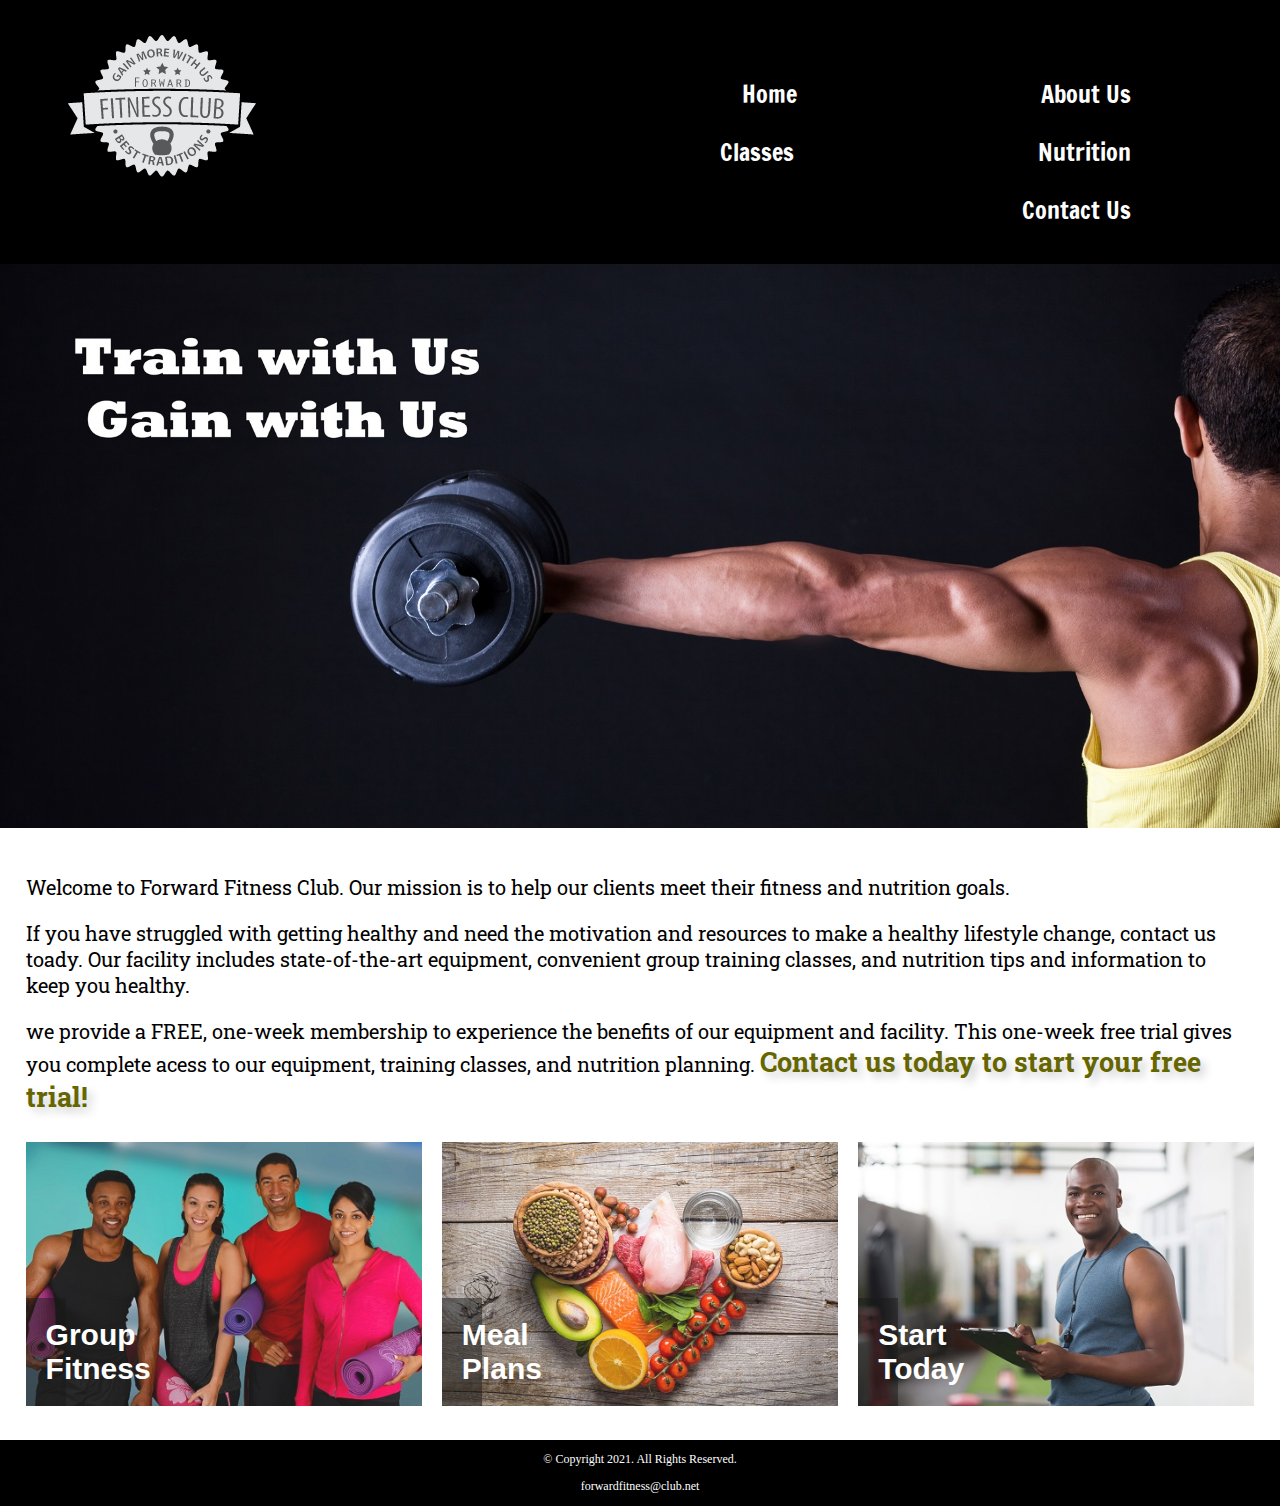
<file: fitness/index.html>
<!DOCTYPE html>
<!-- This website template was created by: Barry Marshall -->
<html lang="en">
    <head>
        <title>Forward Fitness Club</title>
        <meta charset="utf-8">
        <link rel="stylesheet" href="css/styles.css">
        <meta name="viewport" content="width=device-width, initial-scale=1.0">
        <link href="https://fonts.googleapis.com/css2?family=Francois+One&family=Roboto+Slab&display=swap" rel="stylesheet">
        <link rel="shortcut icon" href="images/favicon.ico">
        <link rel="icon" type="image/png" sizes="32x32" href="images/favicon-32.png">
        <link rel="apple-touch-icon" sizes="180x180" href="images/apple-touch-icon.png">
        <link rel="icon" sizes="192x192" href="images/android-chrome-192.png">
    </head>
    <body>
        <div id="container">
        <!-- Use this header area for the website name or logo -->
        <header>
            <a href="index.html"><img src="images/forward-fitness-logo.png" alt="Foward Fitness Club Logo"></a>
        </header>

        <!-- Use the nav area to add hyperlinks to other pages within the website -->
        <nav>
            <ul>
                <li><a href="index.html">Home</a></li> 
                <li><a href="about.html">About Us</a></li>
                <li><a href="classes.html">Classes</a></li>
                <li><a href="nutrition.html">Nutrition</a></li>
                <li><a href="contact.html">Contact Us</a></li>
            </ul>

        </nav>

        <!-- Hero Image-->
        <div id="hero" class="tablet-desktop">
            <img src="images/hero-image.jpg" alt= "left arm extended holding a weight">
        </div>

        <!-- Use the main area to add the main content of the webpage -->
        <main>

            <div class="mobile">
                <p>Welcome to Forrward Fitness Club. Our mission isto help our clients meet their fitness and nutrition goals.</p>

                <h3>FREE One-Week Trial Membership!</h3>
                <p>Call Us Today To Get Started</p>
                <p class="tel-link"> <a href="tel:8145559608">(814)555-9608</a></p>

                <h4>Fitness Club Hours:</h4>
                <ul class="hours">
                    <li>Mon - Thu: 6:00am - 6:00pm</li>
                    <li>Friday: 6:00am - 4:00pm</li>
                    <li>Saturday: 8:00am - 6:00pm</li>
                    <li>Sunday: Closed</li>
                </ul>

            </div>

            <div class="tablet-desktop">
             <p>Welcome to Forward Fitness Club. Our mission is to help our clients meet their fitness and nutrition goals.</p>

             <p>If you have struggled with getting healthy and need the motivation and resources to make a healthy lifestyle change, contact us toady. Our facility includes state-of-the-art equipment, convenient group training classes, and nutrition tips and information to keep you healthy.</p>

             <p>we provide a FREE, one-week membership to experience the benefits of our equipment and facility. This one-week free trial gives you complete acess to our equipment, training classes, and nutrition planning. <span class="action">Contact us today to start your free trial!</span></p>
            </div>

            <div class= "grid">
                <figure class="frame">
                    <a href="classes.html"><img src="images/fitness-group.jpg" alt= "group of fitness people"></a>
                    <figcaption class="pic-text">Group Fitness</figcaption>
                </figure>

                <figure class="frame">
                    <a href="nutrition.html"><img src="images/food-heart.jpg" alt="healthy food in shape of heart"></a>
                    <figcaption class="pic-text">Meal Plans</figcaption>
                </figure>

                <figure class="frame">
                    <a href="contact.html"><img src="images/personal-trainer.jpg" alt="personal trainer with a clipboard"></a>
                    <figcaption class="pic-text">Start Today</figcaption>
                </figure>
                
            </div>
        </main>
        
        <!-- Use the footer area to add webpage footer content -->
        <footer>
            <p>&copy; Copyright 2021. All Rights Reserved.</p>
            <p><a href="mailto:forwardfitness@club.net">forwardfitness@club.net</a></p>
        </footer>
        </div>
    </body>
</html>
</file>
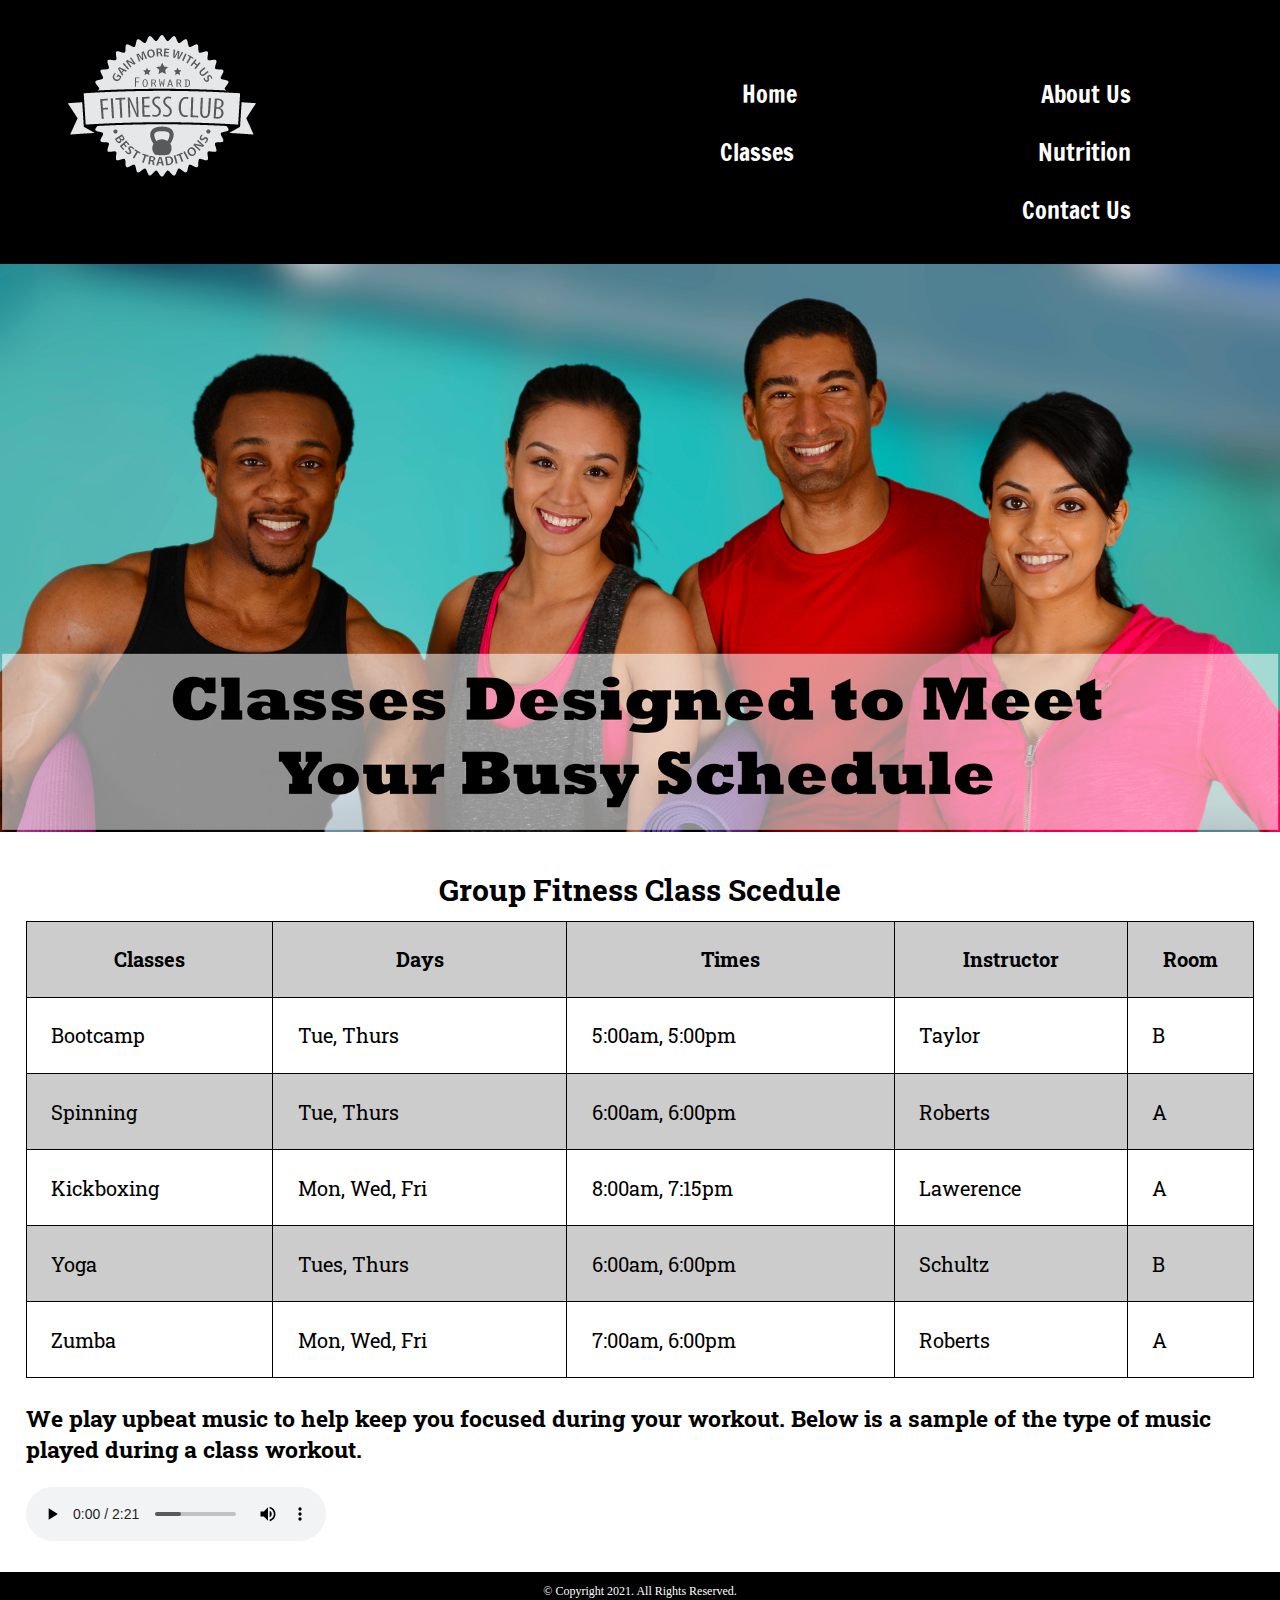
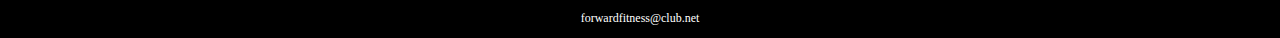
<file: fitness/classes.html>
<!DOCTYPE html>
<!-- This website template was created by: Barry Marshall -->
<html lang="en">
    <head>
        <title>Forward Fitness Club</title>
        <meta charset="utf-8">
        <link rel="stylesheet" href="css/styles.css">
        <meta name="viewport" content="width=device-width, initial-scale=1.0">
        <link href="https://fonts.googleapis.com/css2?family=Francois+One&family=Roboto+Slab&display=swap" rel="stylesheet">
        <link rel="shortcut icon" href="images/favicon.ico">
        <link rel="icon" type="image/png" sizes="32x32" href="images/favicon-32.png">
        <link rel="apple-touch-icon" sizes="180x180" href="images/apple-touch-icon.png">
        <link rel="icon" sizes="192x192" href="images/android-chrome-192.png">
    </head>
    <body>
        <div id="container">
        <!-- Use this header area for the website name or logo -->
        <header>
            <a href="index.html"><img src="images/forward-fitness-logo.png" alt="Foward Fitness Club Logo"></a>
        </header>

        <!-- Use the nav area to add hyperlinks to other pages within the website -->
        <nav>
            <ul>
                <li><a href="index.html">Home</a></li> 
                <li><a href="about.html">About Us</a></li>
                <li><a href="classes.html">Classes</a></li>
                <li><a href="nutrition.html">Nutrition</a></li>
                <li><a href="contact.html">Contact Us</a></li>
            </ul>
            
        </nav>

        <!-- Classes Hero Image--> 
        <div id="hero" class="tablet-desktop">
            <img src="images/classes-hero-image.jpg" alt="group of fitness people">
        </div>

        <!-- Use the main area to add the main content of the webpage -->
        <main>

            <div class="mobile">  
                
                <h3>Group Fitness Club</h3>
                <p>Boot Camp: TR 5am &amp; 5pm</p>
                <p>Cardio: MWF 6am &amp; 6pm</p>
                <p>Kickboxing: MWF 8am &amp; 7:15pm</p>
                <p>Spinning: TR 6am &amp; 6pm</p>
                <p>Yoga: TR 6am &amp; 6pm</p>
                <p>Zumba: MWF 7am &amp; 6pm</p>

            </div>

            <div class="tablet-desktop">
                <table><!--Start Table-->
                    <caption>Group Fitness Class Scedule</caption>
                    <tr><!--Row 1-->
                        <th>Classes</th>
                        <th>Days</th>
                        <th>Times</th>
                        <th>Instructor</th>
                        <th>Room</th>
                    </tr>
                    <tr><!--Row 3-->
                        <td>Bootcamp</td>
                        <td>Tue, Thurs</td>
                        <td>5:00am, 5:00pm</td>
                        <td>Taylor</td>
                        <td>B</td>
                    </tr>
                    <tr><!--Row 4-->
                        <td>Spinning</td>
                        <td>Tue, Thurs</td>
                        <td>6:00am, 6:00pm</td>
                        <td>Roberts</td>
                        <td>A</td>
                    </tr>
                    <tr><!--Row 5-->
                        <td>Kickboxing</td>
                        <td>Mon, Wed, Fri</td>
                        <td>8:00am, 7:15pm</td>
                        <td>Lawerence</td>
                        <td>A</td>
                    </tr>
                    <tr><!--Row 6-->
                        <td>Yoga</td>
                        <td>Tues, Thurs</td>
                        <td>6:00am, 6:00pm</td>
                        <td>Schultz</td>
                        <td>B</td>
                    </tr>
                    <tr><!--Row 7-->
                        <td>Zumba</td>
                        <td>Mon, Wed, Fri</td>
                        <td>7:00am, 6:00pm</td>
                        <td>Roberts</td>
                        <td>A</td>
                    </tr>
                </table>

            </div>

            <div id= "music sample">
                <h3>We play upbeat music to help keep you focused during your workout. Below is a sample of the type of music played during a class workout.</h3>
                <audio controls>
                    <source src="media/ffc_audio.mp3" type="audio/mp3">
                    <source src="media/ffc_audio.ogg" type="audio/ogg">
                    <p>Your browser does not support the video element.</p>    

                </audio>


            </div>
        </main>
        <!-- Use the footer area to add webpage footer content -->
        <footer>
            <p>&copy; Copyright 2021. All Rights Reserved.</p>
            <p><a href="mailto:forwardfitness@club.net">forwardfitness@club.net</a></p>
        </footer>
        </div>
    </body>
</html>
</file>
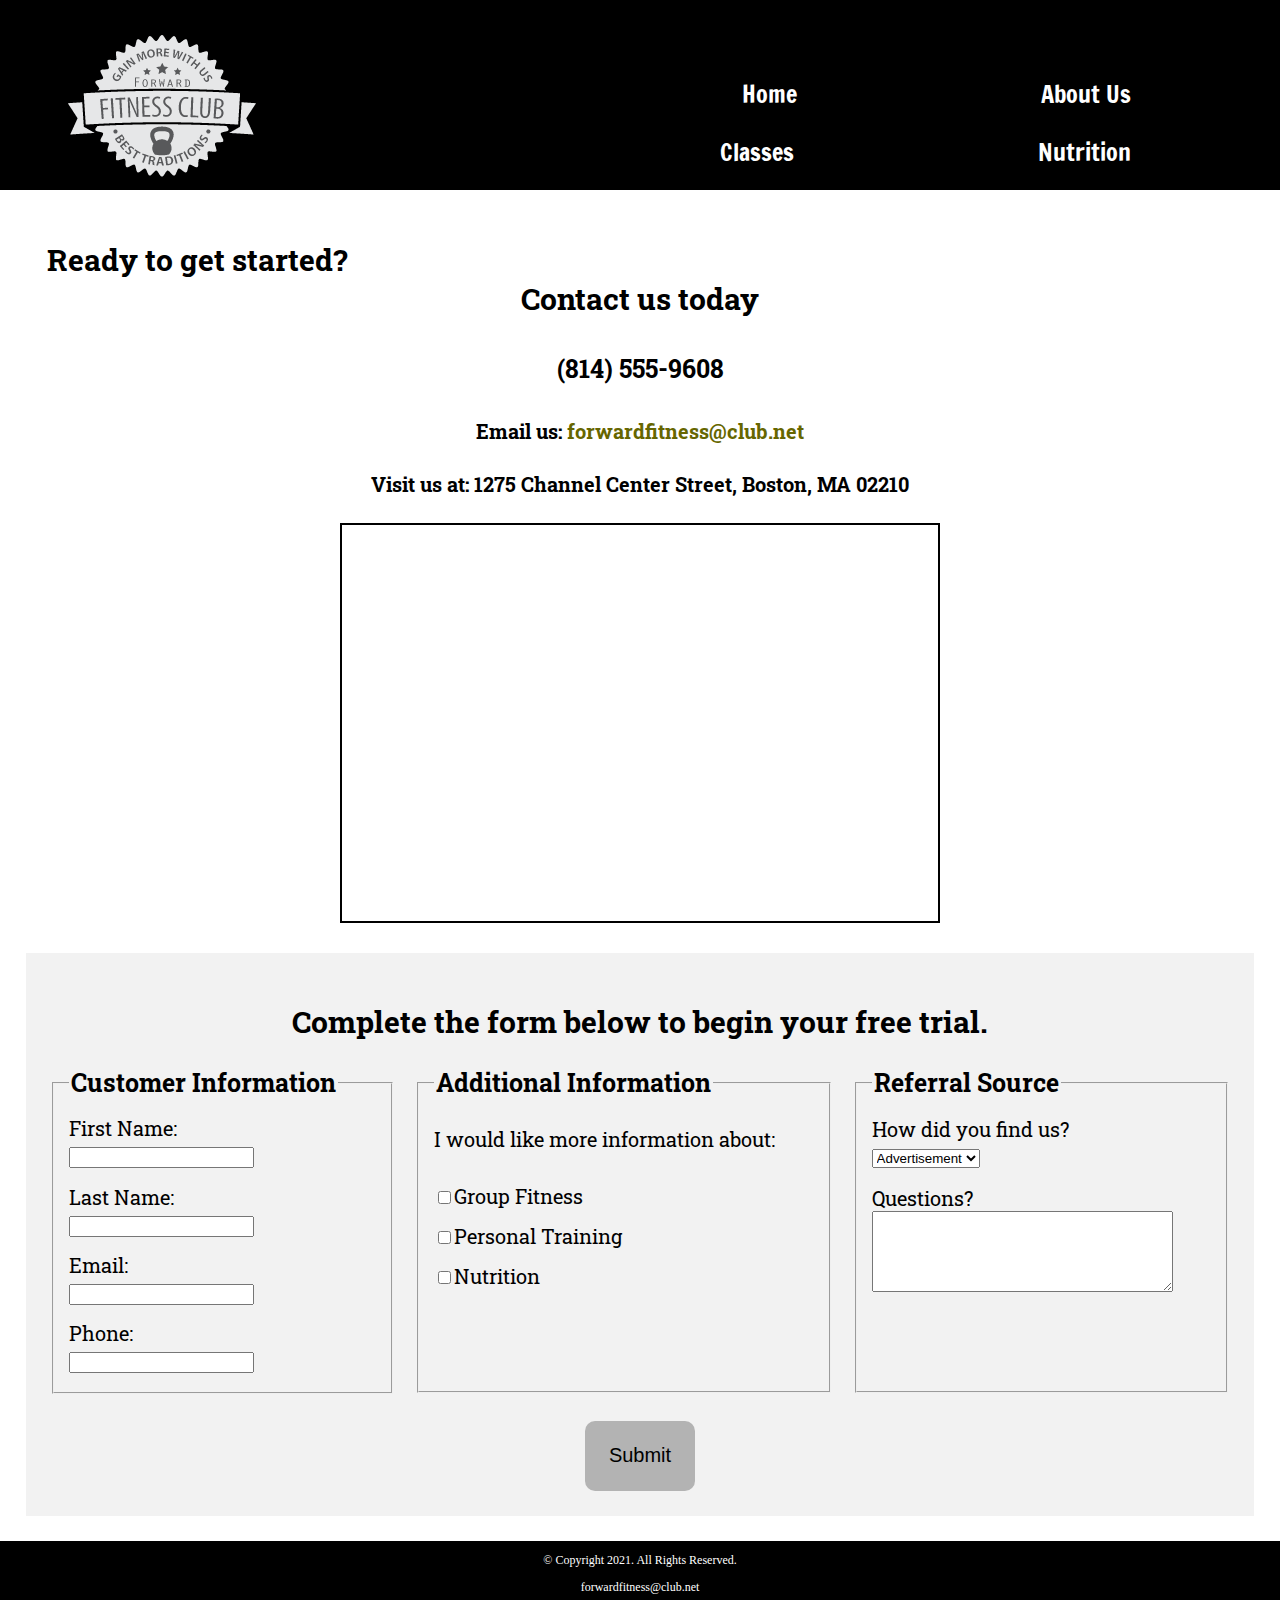
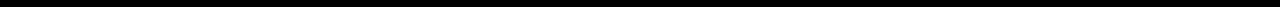
<file: fitness/contact.html>
<!DOCTYPE html>
<!-- This website template was created by: Barry Marshall -->
<html lang="en">
    <head>
        <title>Forward Fitness Club</title>
        <meta charset="utf-8">
        <link rel="stylesheet" href="css/styles.css">
        <meta name="viewport" content="width=device-width, initial-scale=1.0">
        <link href="https://fonts.googleapis.com/css2?family=Francois+One&family=Roboto+Slab&display=swap" rel="stylesheet">
        <link rel="shortcut icon" href="images/favicon.ico">
        <link rel="icon" type="image/png" sizes="32x32" href="images/favicon-32.png">
        <link rel="apple-touch-icon" sizes="180x180" href="images/apple-touch-icon.png">
        <link rel="icon" sizes="192x192" href="images/android-chrome-192.png">
    </head>
    <body>
        <div id="container">
        <!-- Use this header area for the website name or logo -->
        <header>
            <a href="index.html"><img src="images/forward-fitness-logo.png" alt="Foward Fitness Club Logo"></a>
        </header>

        <!-- Use the nav area to add hyperlinks to other pages within the website -->
        <nav>
            <ul>
                <li><a href="index.html">Home</a></li> 
                <li><a href="about.html">About Us</a></li>
                <li><a href="classes.html">Classes</a></li>
                <li><a href="nutrition.html">Nutrition</a></li>
                <li><a href="contact.html">Contact Us</a></li>
            </ul>

        </nav>
        <!-- Use the main area to add the main content of the webpage -->
        <main>
            <div id="contact"> 
                <h2>Ready to get started? Contact us today</h2>
                <h4 class="mobile tel-link"><a href="tel:8145559608">(814) 555-9608</a></h4> 
                <h4 class="tablet-desktop tel-num">(814) 555-9608</h4>
                <h4>Email us: <a href="mailto:forwardfitness@club.net" class="contact-email-link">forwardfitness@club.net</a></h4>
                <h4>Visit us at: 1275 Channel Center Street, Boston, MA 02210</h4>

                <iframe src="https://www.google.com/maps/embed?pb=!1m18!1m12!1m3!1d2948.8517572085498!2d-71.05362748430768!3d42.34568384400153!2m3!1f0!2f0!3f0!3m2!1i1024!2i768!4f13.1!3m3!1m2!1s0x89e37a7dc2b67e7b%3A0x36ec93427cd9c5f1!2sChannel%20Center%20St%2C%20Boston%2C%20MA%2002210!5e0!3m2!1sen!2sus!4v1612320469989!5m2!1sen!2sus" width="600" height="450" allowfullscreen="" aria-hidden="false" tabindex="0" class="map"></iframe>

            </div>

            <div id="form">
                <h2>Complete the form below to begin your free trial.</h2>

                <form class="form-grid"><!--Start Form-->
                    <fieldset>
                        <legend>Customer Information</legend>
                        <label for="fName">First Name:</label>
                        <input type="text" name="fName" id="fName" required>

                        <label for="lName">Last Name:</label>
                        <input type="text" name="lName" id="lName" required>

                        <label for="email">Email:</label>
                        <input type="email" name="email" id="email" required>

                        <label for="phone">Phone:</label>
                        <input type="tel" id="phone" name="phone" required>

                    </fieldset>

                    <fieldset>
                        <legend>Additional Information</legend>
                        <p>I would like more information about:</p>
                        <label for="grpfit"><input type="checkbox" name="interest" id="grpfit" value="Group Fitness">Group Fitness</label>

                        <label for="prtrain"><input type="checkbox" name="interest" id="prtrain" value="Personal Training">Personal Training</label>

                        <label for="nutr"><input type="checkbox" name="interest" id="nutr" value="Nutrition">Nutrition</label>
                    </fieldset>

                    <fieldset>
                        <legend>Referral Source</legend>
                        <label for="reference">How did you find us?</label>
                        <select name="reference" id="reference">
                            <option value="ad">Advertisement</option>
                            <option value="friend">Friend</option>
                            <option value="google">Google</option>
                            <option value="social">Social</option>
                            <option value="other">Other</option>
                        </select>

                        <label for="questions">Questions?</label>
                        <textarea id="questions" name="questions" rows="5" cols="35"></textarea>
                    </fieldset>

                    <input type="submit" id="submit" value="Submit" class="btn">

                </form>

            </div>
        </main>

        <!-- Use the footer area to add webpage footer content -->
        <footer>
            <p>&copy; Copyright 2021. All Rights Reserved.</p>
            <p><a href="mailto:forwardfitness@club.net">forwardfitness@club.net</a></p>
        </footer>
        </div>
    </body>
</html>
</file>
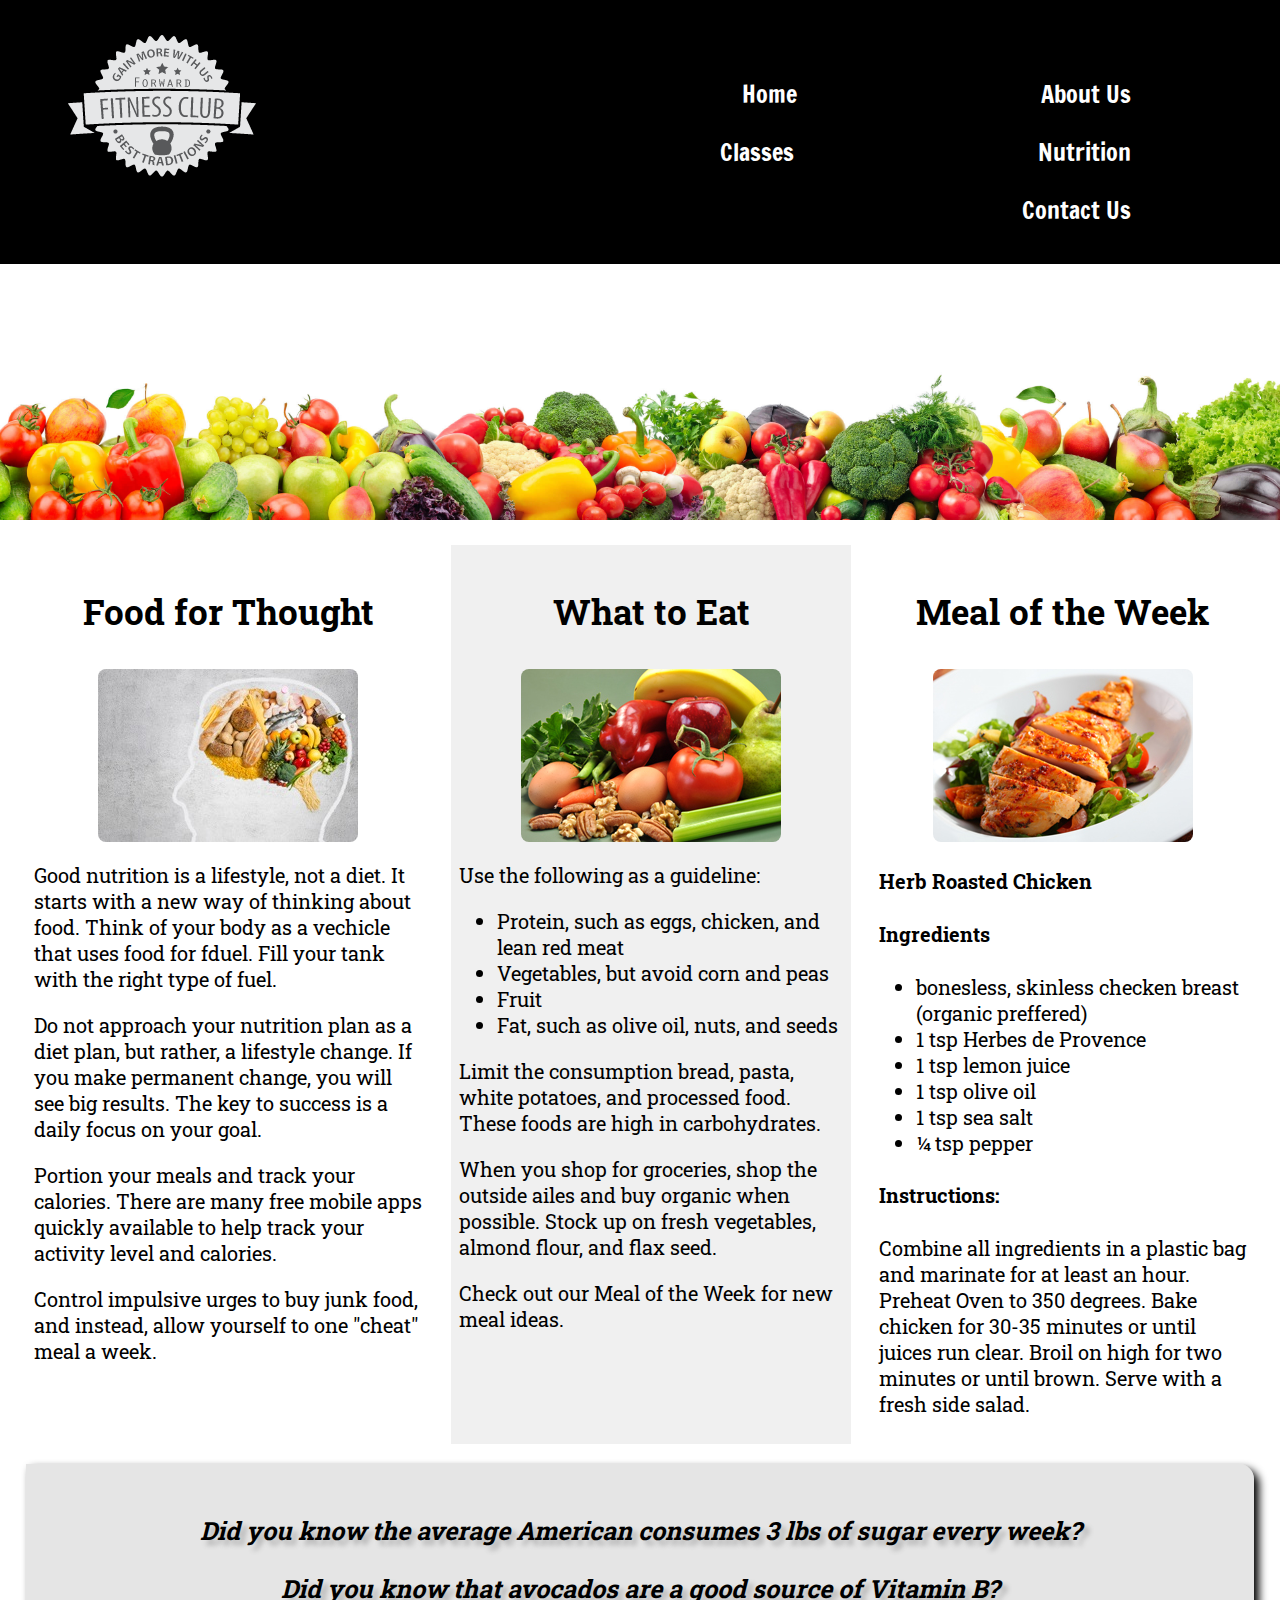
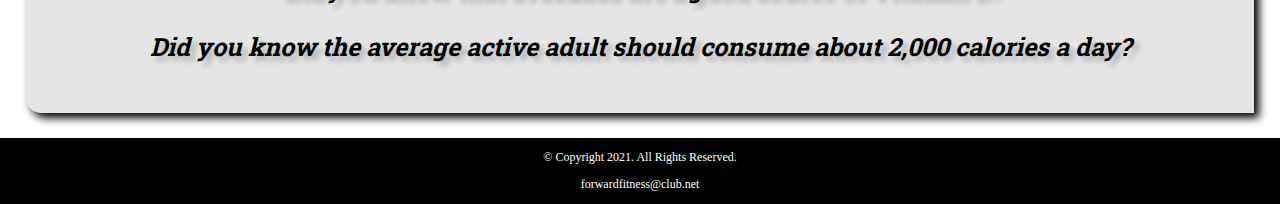
<file: fitness/nutrition.html>
<!DOCTYPE html>
<!-- This website template was created by: Barry Marshall -->
<html lang="en">
    <head>
        <title>Forward Fitness Club</title>
        <meta charset="utf-8">
        <link rel="stylesheet" href="css/styles.css">
        <meta name="viewport" content="width=device-width, initial-scale=1.0">
        <link href="https://fonts.googleapis.com/css2?family=Francois+One&family=Roboto+Slab&display=swap" rel="stylesheet">
        <link rel="shortcut icon" href="images/favicon.ico">
        <link rel="icon" type="image/png" sizes="32x32" href="images/favicon-32.png">
        <link rel="apple-touch-icon" sizes="180x180" href="images/apple-touch-icon.png">
        <link rel="icon" sizes="192x192" href="images/android-chrome-192.png">
    </head>
    <body>
        <div id="container">
        <!-- Use this header area for the website name or logo -->
        <header>
            <a href="index.html"><img src="images/forward-fitness-logo.png" alt="Foward Fitness Club Logo"></a>
        </header>

        <!-- Use the nav area to add hyperlinks to other pages within the website -->
        <nav>
            <ul>
                <li><a href="index.html">Home</a></li> 
                <li><a href="about.html">About Us</a></li>
                <li><a href="classes.html">Classes</a></li>
                <li><a href="nutrition.html">Nutrition</a></li>
                <li><a href="contact.html">Contact Us</a></li>
            </ul>
            
        </nav>

        <!--Nutrition Hero Image-->
        <div id="hero">
            <img src="images/hero-veggies.jpg" alt="fresh vegetables">
        </div>

        <!-- Use the main area to add the main content of the webpage -->
        <main class="grid">
            <article>
                <h3>Food for Thought</h3>
                <img src="images/food-thought.jpg" alt="food for thought image" class="round">
                <p>Good nutrition is a lifestyle, not a diet. It starts with a new way of thinking about food. Think of your body as a vechicle that uses food for fduel. Fill your tank with the right type of fuel.</p>
                <p>Do not approach your nutrition plan as a diet plan, but rather, a lifestyle change. If you make permanent change, you will see big results. The key to success is a daily focus on your goal.</p>
                <p>Portion your meals and track your calories. There are many free mobile apps quickly available to help track your activity level and calories.</p>
                <p>Control impulsive urges to buy junk food, and instead, allow yourself to one "cheat" meal a week.</p>
            </article>

            <article>
                <h3>What to Eat</h3>
                <img src="images/fresh-food.jpg" alt="fresh vegetables, fruit, eggs, and nuts" class="round">
                <p>Use the following as a guideline:</p>
                <ul>
                    <li>Protein, such as eggs, chicken, and lean red meat</li>
                    <li>Vegetables, but avoid corn and peas</li>
                    <li>Fruit</li>
                    <li>Fat, such as olive oil, nuts, and seeds</li>
                </ul>
                <p>Limit the consumption bread, pasta, white potatoes, and processed food. These foods are high in carbohydrates.</p>
                <p>When you shop for groceries, shop the outside ailes and buy organic when possible. Stock up on fresh vegetables, almond flour, and flax seed.</p>
                <p>Check out our Meal of the Week for new meal ideas.</p>
            </article>

            <article>
                <h3>Meal of the Week</h3>
                <img src="images/food-chicken.jpg" alt="herb roasted chicken" class="round">
                <h4>Herb Roasted Chicken</h4>
                <h4>Ingredients</h4>
                <ul>
                    <li>bonesless, skinless checken breast (organic preffered)</li>
                    <li>1 tsp Herbes de Provence</li>
                    <li>1 tsp lemon juice</li>
                    <li>1 tsp olive oil</li>
                    <li>1 tsp sea salt</li>
                    <li>&frac14; tsp pepper</li>
                </ul>
                <h4>Instructions:</h4>
                <p>Combine all ingredients in a plastic bag and marinate for at least an hour. Preheat Oven to 350 degrees. Bake chicken for 30-35 minutes or until juices run clear. Broil on high for two minutes or until brown. Serve with a fresh side salad.</p>
            </article>

            <aside class="tablet-desktop grid-item4">
                <p>Did you know the average American consumes 3 lbs of sugar every week?</p>
                <p>Did you know that avocados are a good source of Vitamin B?</p>
                <p>Did you know the average active adult should consume about 2,000 calories a day?</p>
            </aside>

        </main>

        <!-- Use the footer area to add webpage footer content -->
        <footer>
            <p>&copy; Copyright 2021. All Rights Reserved.</p>
            <p><a href="mailto:forwardfitness@club.net">forwardfitness@club.net</a></p>
        </footer>
        </div>
    </body>
</html>
</file>
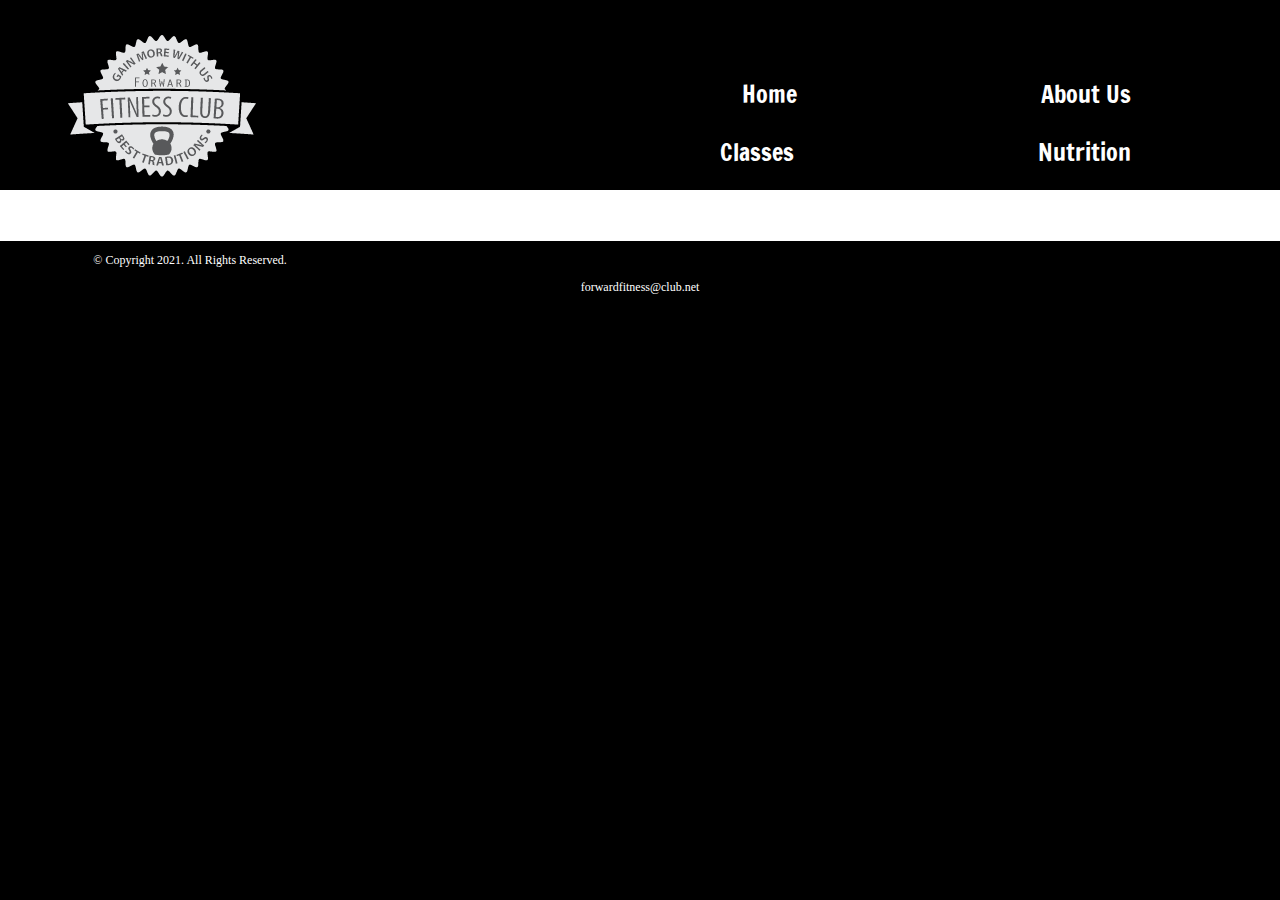
<file: fitness/template.html>
<!DOCTYPE html>
<!-- This website template was created by: Barry Marshall -->
<html lang="en">
    <head>
        <title>Forward Fitness Club</title>
        <meta charset="utf-8">
        <link rel="stylesheet" href="css/styles.css">
        <meta name="viewport" content="width=device-width, initial-scale=1.0">
        <link href="https://fonts.googleapis.com/css2?family=Francois+One&family=Roboto+Slab&display=swap" rel="stylesheet">
        <link rel="shortcut icon" href="images/favicon.ico">
        <link rel="icon" type="image/png" sizes="32x32" href="images/favicon-32.png">
        <link rel="apple-touch-icon" sizes="180x180" href="images/apple-touch-icon.png">
        <link rel="icon" sizes="192x192" href="images/android-chrome-192.png">
    </head>
    <body>
        <div id="container">
        <!-- Use this header area for the website name or logo -->
        <header>
            <a href="index.html"><img src="images/forward-fitness-logo.png" alt="Foward Fitness Club Logo"></a>
        </header>

        <!-- Use the nav area to add hyperlinks to other pages within the website -->
        <nav>
            <ul>
                <li><a href="index.html">Home</a></li> 
                <li><a href="about.html">About Us</a></li>
                <li><a href="classes.html">Classes</a></li>
                <li><a href="nutrition.html">Nutrition</a></li>
                <li><a href="contact.html">Contact Us</a></li>
            </ul>
            
        </nav>
        <!-- Use the main area to add the main content of the webpage -->
        <main>
            <div>     
            </div>
        </main>
        <!-- Use the footer area to add webpage footer content -->
        <footer>
            <p>&copy; Copyright 2021. All Rights Reserved.</p>
            <p><a href="mailto:forwardfitness@club.net">forwardfitness@club.net</a></p>
        </footer>
        </div>
    </body>
</html>
</file>
<file: fitness/css/styles.css>
/*
Author: Barry Marshall
Date: 2/8/2021
File name: styles.css
*/

/* CSS Reset */
body, header, nav, main, footer, h1, div, img, ul, figure, figcaption, section, article, aside, audio, video {
    margin: 0;
    padding: 0;
    border: 0;
}

/* Style rules for body and images */
body {
    background-color: #000;
}

img, video {
    max-width: 100%;
    display: block;
}

/* Style rule for box sizing applies to all elements*/
* {
    box-sizing: border-box;
}

/* Style rule for mobile viewpoint*/

/* Style rule for header */
 header {
     top: 0;
     background-color: #000;
     height: 190px;
 }

 header img {
     margin: 0 auto;
 }

 /* Style rules for the navigation area */
 nav {
    padding: 1%;
    margin-bottom: 1%;
 }

nav ul {
    list-style-type: none;
    text-align: center;
}

nav li{
    font-size: 1.5em;
    font-family: 'Francois One', sans-serif;
    border-top: 1px solid #fff;
}

nav li:first-child {
    border-top: none;
}

nav li a{
    display: block; 
    color: #fff;
    padding: 0.5em 1em;
    text-decoration: none;
}

/* Show mobile class, hide tablet-desktop calsss */
.mobile {
    display: block;
}

.tablet-desktop {
    display: none;
}

/* Style rules for the main content*/
 main {
     background-color: #fff;
     padding: 2%;
     font-size: 1.25em;
     font-family: 'Roboto Slab', serif;
 }

 video {
     margin: 0 auto 4%;
 }

 .mobile h3 {
     text-shadow: 5px 5px 8px #ccc;
 }

 article {
     padding: 2%;
 }

 article h3 {
     text-align: center;
 }

 article img {
     margin: 0 auto;
 }

 article ul {
     margin-left: 10%;
 }

 article:nth-of-type(2) {
     background-color: rgba(204, 204, 204, 0.3);
 }

 .tel-link {
     background-color: #404040;
     padding: 2%;
     margin: 0 auto;
     width: 80%;
     text-align: center;
     border-radius: 5px;
 }

 .tel-link a {
     color: #fff;
     text-decoration: none;
     font-size: 1.5em;
     display: block;
 }  

 .hours {
     margin-left: 10%;
 }

 .action {
     font-size: 1.35em;
     color: #666600;
     font-weight: bold;
     text-shadow: 5px 5px 8px #ccc;
 }

.frame{
    position: relative;
    max-width: 450px;
    margin: 2% auto;
}

.pic-text {
    position: absolute;
    bottom: 0;
    background: rgba(0, 0, 0, 0.5);
    color: #fff;
    width: 10%;
    padding: 20px;
    text-align: center;
    font-family: Verdana, Arial, sans-serif;
    font-size: 1.5em;
    font-weight: bold;
}

 #weights, #cardio, #training {
     margin: 0 2%;
 }

 .round {
     border-radius: 8px;
 }

 .external-link {
     color: #666600;
     font-weight: bold;
     text-decoration: none;
 }

 #contact {
     text-align: center;
 }

 #contact .contact-email-link {
     color: #666600;
     text-decoration: none;
 }

.map {
    border: 2px solid #000;
    width: 95%;
    height: 50%;
}

#form {
    margin-top: 2%;
    background-color: #f2f2f2;
    padding: 2%;
}

#form h2 {
    text-align: center;
}

/* Style rules for form elements*/
fieldset, input, select, textarea {
    margin-bottom: 2%;
}

fieldset legend {
    font-weight: bold;
    font-size: 1.25em;
}

label {
    display: block;
    padding-top: 3%;
}

form #submit {
    margin: 0 auto; 
    border: none;
    display: block;
    padding: 2%;
    background-color: #b3b3b3;
    font-size: 1em;
    border-radius: 10px;
}

/* Style rules for footer content */
 footer p {
     font-size: 0.75em;
     text-align: center;
     color: #fff;
     padding: 0 1em;
 }

 footer p a {
     color: #fff;
     text-decoration: none;
 }

/* Media Query for Tablet Viewport*/ 
@media screen and (min-width: 630px), print {
    /* Tablet Viewport: Show tablet-desktop class, hide mobile class*/
    .tablet-desktop {
        display: block;
    }

    .mobile {
        display: none;
    }

    /* Tablet Viewport: Style rule for header*/
    header {
        padding-bottom: 2%;
    }

    /* Tablet Viewport: Style rules for Nav area*/
    nav li {
        border-top: none;
        display: inline-block;
        border-right: 1px solid #fff;
    }

    nav li:last-child {
        border-right: none;
    }

    nav li a {
        padding: 0.1em 0.75em;
    }

    /* Tablet Viewport: Style rules for main content area*/
    main ul {
        margin: 0 0 4% 10%;
    }

    .grid{
        display: grid;
        grid-template-columns: auto auto auto;
        grid-gap: 20px;
    }

    .pic-text {
        font-size: 1em;
        padding: 10px;
    }

    aside {
        text-align: center;
        font-size: 1.25em;
        font-style: italic;
        font-weight: bold;
        padding: 2%;
        background-color: rgba(204, 204, 204, 0.5);
        box-shadow: 5px 5px 8px #000;
        text-shadow: 5px 5px 5px #b3b3b3;
        border-radius: 0 15px;
    }

    .grid-item4 {
        grid-column: 1 / span 3;
    }

    #exercises {
        border-top: 1px solid #000;
        border-bottom: 1px solid #000;
        background-color: #f2f2f2;
        background: linear-gradient(to right, #ccc, #fff);
        padding: 1% 2%;
    }

    #exercises dt {
        font-weight: bold;
    }

    #exercises dd {
    padding: 0.5% 1% 2% 0;
    } 

    .tel-num {
        font-size: 1.25em;
    }

    .map{
        width: 600px;
        height: 400px; 
    }

    /* Tablet Viewport: Style rules for table*/
    table {
        border: 1px solid #000;
        border-collapse: collapse;
        margin: 0 auto;
        width: 100%;
    }

    caption {
        font-size: 1.5em;
        font-weight: bold;
        padding: 1%;
    }

    th, td {
        border: 1px solid #000;
        padding: 2%;
    }

    tr:nth-child(odd) {
        background-color: #ccc;
    }

/* Tablet Viewport: Style rules for form element*/
    form {
        width: 70%;
        margin: 0 auto;
    }    

}

/* Media Query for Desktop Viewport*/
@media screen and (min-width: 1015px), print {
    /* Desktop Viewport: style rule for header*/
    header {
        width: 25%;
        float: left;
        padding-bottom: 0;
    }

    /* Desktop Viewport: Style rules for nav area*/
    nav{
        float: right;
        width: 70%;
        margin: 4em 1em 0 0;
    }

    nav ul{
        text-align: right;
    }

    nav li {
        border: none;
    }

    nav li a {
        padding: 0 5em 1em;
    }

    nav li a:hover {
        color: #000;
        background-color: #fff;
    } 

    /* Desktop Viewport: Style rules for main content*/
    main {
        clear: left;
    }

    main h1 {
        font-size: 1.8em;
    }

    article h3 {
        font-size: 1.75em;
    }

    .pic-text {
        font-size: 1.5em;
        padding: 20px;
    }

    .frame {
        opacity: 0.9;
    }

    .frame:hover {
        opacity: 1;
        box-shadow: 8px 8px 10px #808080;
    }

    #weights, #cardio, #training {
        width: 29%;
        float: left;
        margin: 0 2%;
    }

    #exercises {
        clear: left;
    }

/* Desktop Viewport: Style rules for form elements*/
    form {
        width: auto;
    } 
    
    .form-grid {
        display: grid;
        grid-template-columns: auto auto auto;
        grid-gap: 20px;
    }

    .btn {
        grid-column: 1 / span 3;
    }

    

}

/* Media Query for Large Desktop Viewports*/
@media screen and (min-width: 1921px) {

    #container {
        width: 1920px;
        margin: 0 auto;
    }  

    table {
        width: 80%;
    }

}

/* Media Query for Print*/
@media print {

    body {
        background-color: #fff;
        color: #000;
    }

}
</file>
